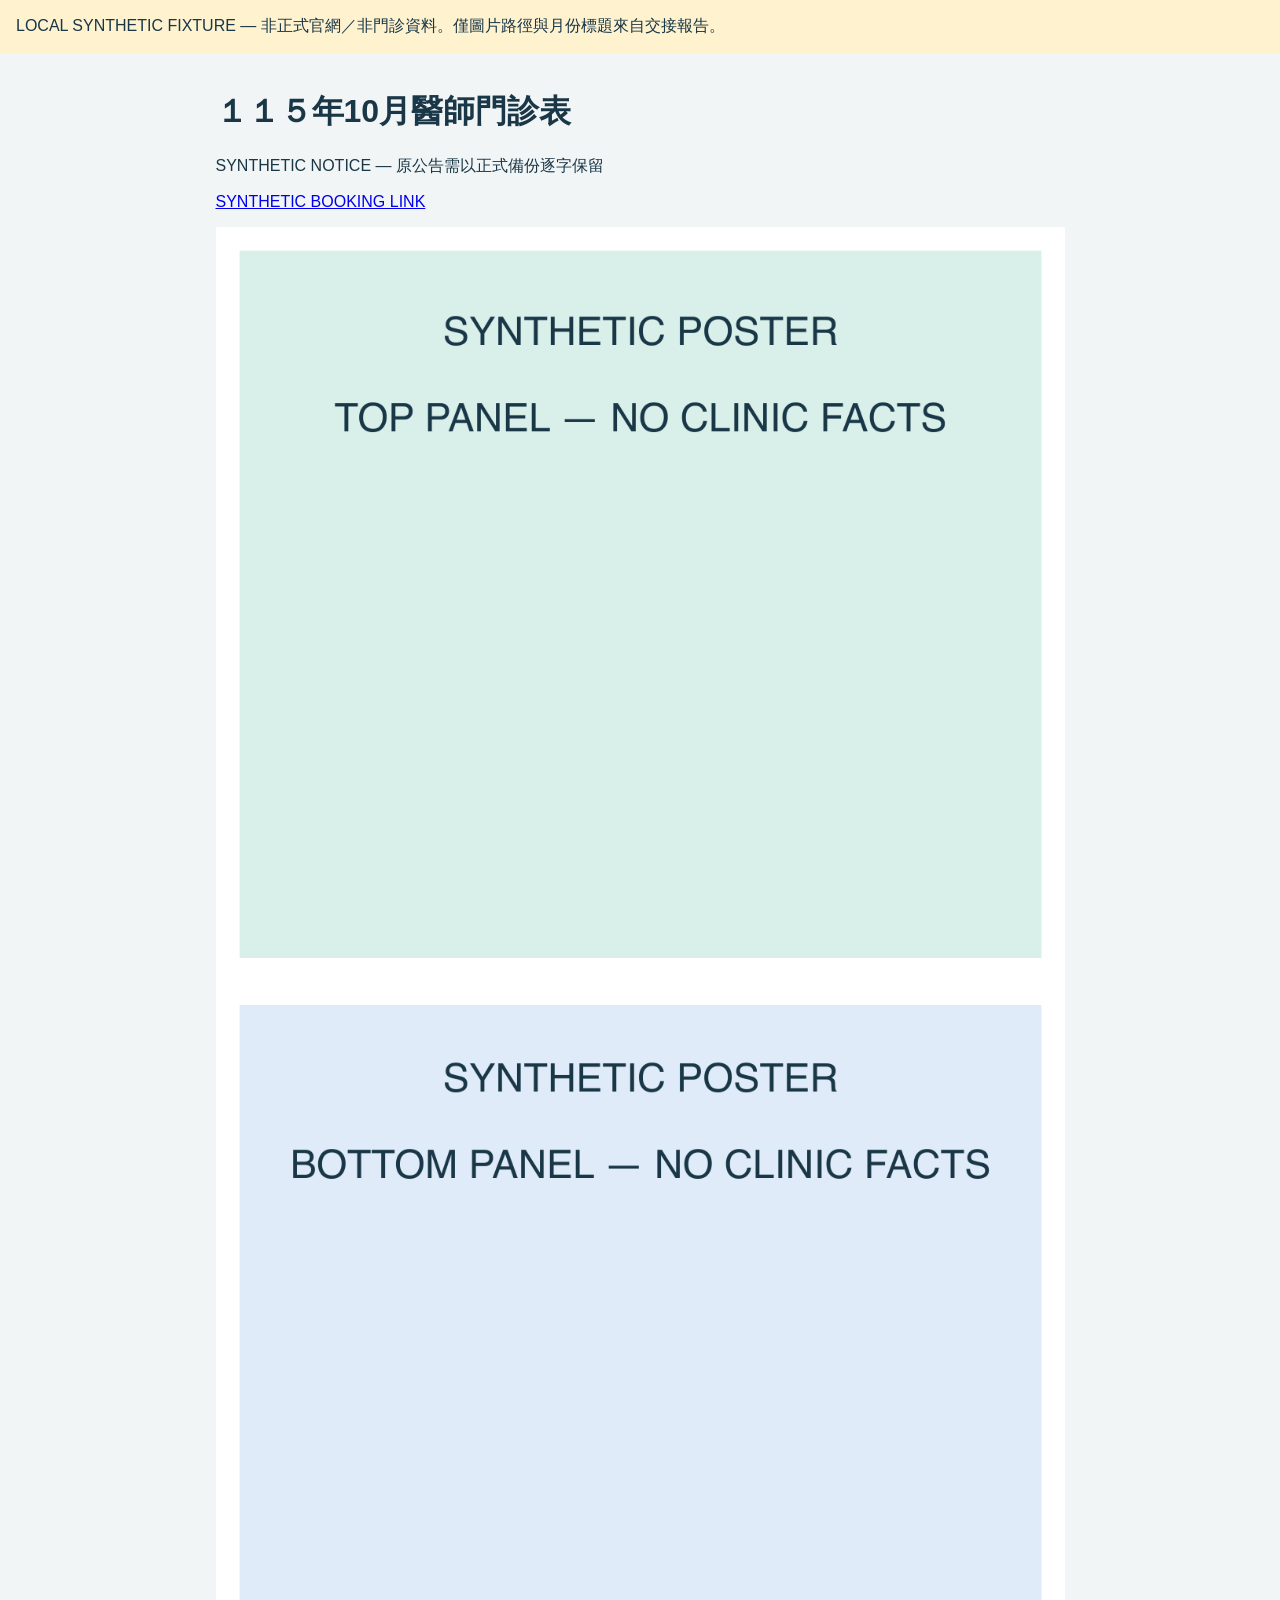
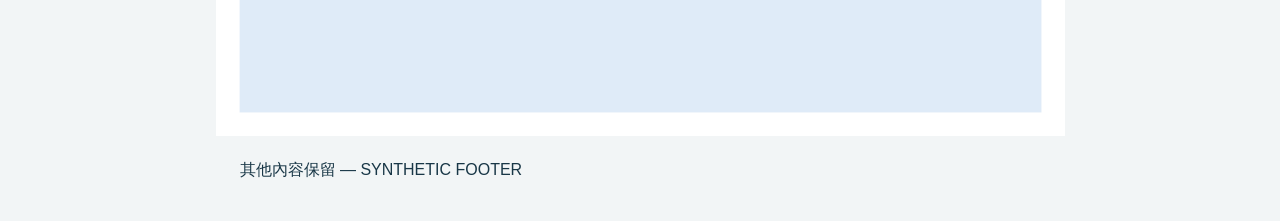
<file: docs/timetable-image-delivery-20261003/fixture/preview.html>
<!doctype html>
<html lang="zh-Hant"><head><meta charset="utf-8"><meta name="viewport" content="width=device-width,initial-scale=1">
<title>１１５年10月醫師門診表</title>
<meta name="description" content="１１５年10月醫師門診表">
<style>body{margin:0;font-family:sans-serif;color:#193747;background:#f2f5f6}main{max-width:849px;margin:auto;padding:16px}img{max-width:100%;height:auto}aside{padding:16px;background:#fff2ce}footer{padding:24px}</style></head>
<body><aside>LOCAL SYNTHETIC FIXTURE — 非正式官網／非門診資料。僅圖片路徑與月份標題來自交接報告。</aside><main>
<h1>１１５年10月醫師門診表</h1>
<p id="notice">SYNTHETIC NOTICE — 原公告需以正式備份逐字保留</p>
<p><a id="booking" href="#synthetic-booking">SYNTHETIC BOOKING LINK</a></p>
<div id="timetable-images">
<img src="synthetic-poster.png" alt="晉安與毅安醫師門診表" width="2160" height="3840" style="display:block;width:100%;max-width:1080px;height:auto">
</div>
<footer>其他內容保留 — SYNTHETIC FOOTER</footer>
</main></body></html>
</file>
